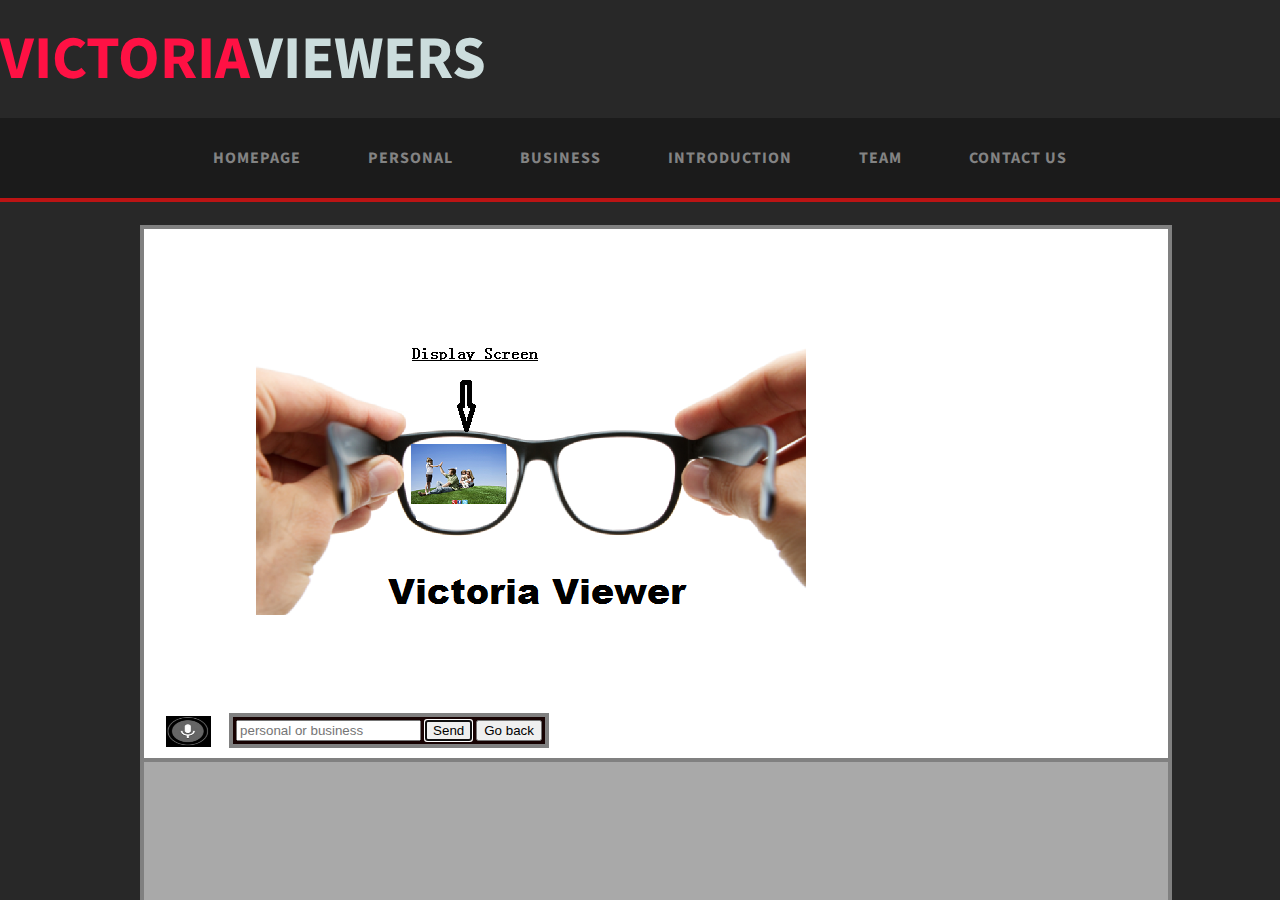
<file: index.html>
<!--
=================================================================================
Author: Zhaojiang(Jacky) Chang
Student Id: 300282984
Contains: Element contents for the program (with the exception of elements that
are created dynamically)
=================================================================================
-->
<!DOCTYPE>

<html>
<head>
<meta http-equiv="Content-Type" content="text/html; charset=utf-8" />
<title>Victoria Viewers Demo by Jacky</title>
<meta charset="utf-8" name="viewport" content-type: application/json>
<link href="http://fonts.googleapis.com/css?family=Source+Sans+Pro:200,300,400,600,700,900" rel="stylesheet" />
<link rel="stylesheet" type="text/css" href="style.css" media="screen" />
<script src="js/lib/d3.v3.min.js"></script>
<script src="js/lib/topojson.v1.min.js"></script>
<script src="js/lib/jquery.min.js"></script>

</head>
<body onload = "homePage()">
<div id="logo" class="container">
	<h1><a href="#">Victoria<span>Viewers</span></a></h1>
</div>
<div id="menu" class="container">
	<ul>
		<li><a id = "home" href="#" onclick = "homePage(); return false;">Homepage</a></li>
		<li><a id = "personal" href="#" onclick = "personalPage(); return false;">Personal</a></li>
		<li><a id = "business" href="#" onclick = "businessPage(); return false;">Business</a></li>
		<li><a id = "intro" href="#" onclick = "introductionPage(); return false;">Introduction</a></li>
		<li><a id = "team" href="#" onclick = "teamPage(); return false;">Team</a></li>
		<li><a id = "bontactUs" href="#" onclick = "contactUsPage(); return false;">Contact Us</a></li>
	</ul>
</div>
<svg id = "mainSvg" class = "mainSvg" onclick =getPositions(evt) >
	<table class="textInputTable">

		<td><input id="textInput" type="text" placeholder="Personal or Business"></td>
		<td><input type="submit" id="submitTextToScreen" value="Send"></td>
		<td><button id="exit">Go back</button></td>
</table>
</svg>
<svg id = "inforSvg">
<text id = "textArea" x="0" y="15" fill="red">Information Panel</text>
</svg>
    <div id = "todoPersonal" class="todo">
        <h1>Todo List For Personal:</h1>
        <h1>---------------------------</h1>
        <section>
                <ul id="todoListPersonal"></ul>
        </section>
    </div>
        <div id = "todoBusiness" class="todo">
        <h1>Todo List For Business:</h1>
        <h1>---------------------------</h1>
          <section>
                <ul id="todoListBusiness"></ul>
        </section>
    </div>
	<script src="js/readFile.js"></script>
	<script src="js/game.js"></script>
	<script src="js/events.js"></script>
	<script src="js/pages.js"></script>
</body>
</html>
</file>
<file: style.css>
/*
=================================================================================
Author: Jacky Chang
=================================================================================
*/
html {
	font-size: 100%;
}

  html, body
  {
    height: 100%;
  }

  body
  {
    margin: 0px;
    padding: 0px;
    background: #282828 ;
    font-family: 'Source Sans Pro', sans-serif;
    font-size: 12pt;
    font-weight: 40;
    color: #919191;
  }


  h1, h2, h3
  {
    margin: 0;
    padding: 0;
  }

/*********************************************************************************/
/* Logo                                                                          */
/*********************************************************************************/

  #logo
  {
    padding: 1em 0em;
    text-transform: uppercase;
  }

  #logo h1 a
  {
    text-decoration: none;
    font-size: 1.9em;
    color: #F14;
  }

  #logo span
  {
    color: #CDD;
  }

/*********************************************************************************/
/* Menu                                                                          */
/*********************************************************************************/

  #menu
  {
    background: #1B1B1B repeat;
    border-bottom: 4px solid #BC1414;
  }

  #menu ul
  {
    margin: 0;
    padding: 0px 0px 0px 0px;
    list-style: none;
    line-height: normal;
    text-align: center;
  }

  #menu li
  {
    display: inline-block;
  }

  #menu a
  {
    display: block;
    padding: 0em 2em;
    line-height: 80px;
    letter-spacing: 1px;
    text-decoration: none;
    text-transform: uppercase;
    font-size: 1em;
    font-weight: 700;
    color: #838383;
  }

  #menu .current_page_item a
  {
    background: #BC1414;
    color: #FFF;
  }

  #menu a:hover
  {
    text-decoration: none;
    color: #FFF;
  }


/*********************************************************************************/
/* svg                                                                          */
/*********************************************************************************/

#mainSvg {
	position: fixed;
  	top: 25%;
  	left:10.9%;
  	width: 80%;
	height: 59%;
	background-color: white;
  	margin: 0 auto;
  	border: 4px solid gray;

}
#inforSvg {
	position: fixed;
	top: 84.2%;
	left:10.9%;
	width: 80%;
	height:15.5%;
	background-color: #A9A9A9;
    border: 4px solid gray;

}
/*********************************************************************************/
/* game                                                                          */
/*********************************************************************************/

#pathGame {
  fill: none;
  stroke: white;
  stroke-width: 3px;
}

#circleGame {
  fill: steelblue;
  stroke: white;
  stroke-width: 3px;
}
/*********************************************************************************/
/* iframe                                                                        */
/*********************************************************************************/

#iframe {
  position: fixed;
  top: 30%;
  left: 20%;
  width: 65%;
  height: 40%;
  border: 4px solid gray;
  background: white;

}
/*********************************************************************************/
/* image                                                                         */
/*********************************************************************************/

#homeScreen {
  position: fixed;
  font-family: "Times New Roman", Times, serif;
  font-size: 60px;
  background-color: white;
}
#imgDivHome {
  position: fixed;
  top: 35%;
   width: 550px;
  height: 300px;
  margin-left: 20%;
  overflow:hidden;
}
#imagePicture {
position: fixed;
  top: 26.7%;
  left:12.2%;
  width: 78%;
  height: 47%;
}
#imageBack {
position: fixed;
  top: 23%;
  left:10.9%;
  width: 30%;
  height: 20%;
}
#imageHome {

}
#imageVideoConference {
  position: fixed;
  top: 31%;
  left:42%;
  width: 45%;
  height: 45%;
}

/*********************************************************************************/
/* image    voice                                                                */
/*********************************************************************************/
#selection {
  position: fixed;
  top: 30%;
  left: 11%;
  width: 10%;
  height: 10%;
  margin: 30px auto;
  cursor:pointer;
  transition: "all 2s";


}
#imgDivVoice {
  position: fixed;
  top: 79.5%;
  left: 13%;
  width: 3.5%;
  height: 3.5%;
}
#imageVoice {
  position: fixed;
  top: 79.5%;
  left: 13%;
  width: 3.5%;
  height: 3.5%;
  cursor:pointer;
}

/*********************************************************************************/
/* stock trading                                                                 */
/*********************************************************************************/

#stockDiv {
  position: relative;
  width: 800px;
  height: 300px;
  left:30%;
  top: 10%;
  overflow: hidden;
  overflow-y: hidden;
  overflow-x: hidden;

}
#stockIframe {
  position: relative;
  left:10%;
  top: 10%;
  width: 50%;
  height:60%;
}
/*********************************************************************************/
/* button                                                                */
/*********************************************************************************/
#takePictureButton {
  top: 74%;
  left:42.3%;
    position: fixed;
  -moz-box-shadow: 0px 1px 0px 0px #1c1b18;
  -webkit-box-shadow: 0px 1px 0px 0px #1c1b18;
  box-shadow: 0px 1px 0px 0px #1c1b18;
  background:-webkit-gradient(linear, left top, left bottom, color-stop(0.05, #eae0c2), color-stop(1, #ccc2a6));
  background:-moz-linear-gradient(top, #eae0c2 5%, #ccc2a6 100%);
  background:-webkit-linear-gradient(top, #eae0c2 5%, #ccc2a6 100%);
  background:-o-linear-gradient(top, #eae0c2 5%, #ccc2a6 100%);
  background:-ms-linear-gradient(top, #eae0c2 5%, #ccc2a6 100%);
  background:linear-gradient(to bottom, #eae0c2 5%, #ccc2a6 100%);
  filter:progid:DXImageTransform.Microsoft.gradient(startColorstr='#eae0c2', endColorstr='#ccc2a6',GradientType=0);
  background-color:#eae0c2;
  -moz-border-radius:15px;
  -webkit-border-radius:15px;
  border-radius:15px;
  border:2px solid #333029;
  display:inline-block;
  cursor:pointer;
  color:#505739;
  font-family:arial;
  font-size:14px;
  font-weight:bold;
  padding:12px 16px;
  text-decoration:none;
  text-shadow:0px 1px 0px #ffffff;
}
#takePictureButton:hover {
  background:-webkit-gradient(linear, left top, left bottom, color-stop(0.05, #ccc2a6), color-stop(1, #eae0c2));
  background:-moz-linear-gradient(top, #ccc2a6 5%, #eae0c2 100%);
  background:-webkit-linear-gradient(top, #ccc2a6 5%, #eae0c2 100%);
  background:-o-linear-gradient(top, #ccc2a6 5%, #eae0c2 100%);
  background:-ms-linear-gradient(top, #ccc2a6 5%, #eae0c2 100%);
  background:linear-gradient(to bottom, #ccc2a6 5%, #eae0c2 100%);
  filter:progid:DXImageTransform.Microsoft.gradient(startColorstr='#ccc2a6', endColorstr='#eae0c2',GradientType=0);
  background-color:#ccc2a6;
}

/*********************************************************************************/
/* victoria viewer function button                                               */
/*********************************************************************************/
#personalDisplayOption {
      cursor:pointer;

}

/*********************************************************************************/
/* send message and make call command line                                       */
/*********************************************************************************/
.textInputTable{
position: fixed;
  top: 79.2%;
  left:17.9%;
  background-color: #170202;
  border: 4px solid gray;

}

/*********************************************************************************/
/* Todo list                                                                      */
/*********************************************************************************/
.todo {
  position: fixed;
  top: 35%;
  width: 450px;
  height: 300px;
  margin-left: 30%;
  background-color:#eae0c2;
  border: 4px solid gray;
  display: none;
}

/*********************************************************************************/
/* game                                                                          */
/*********************************************************************************/

#mySquare {

}
</file>
